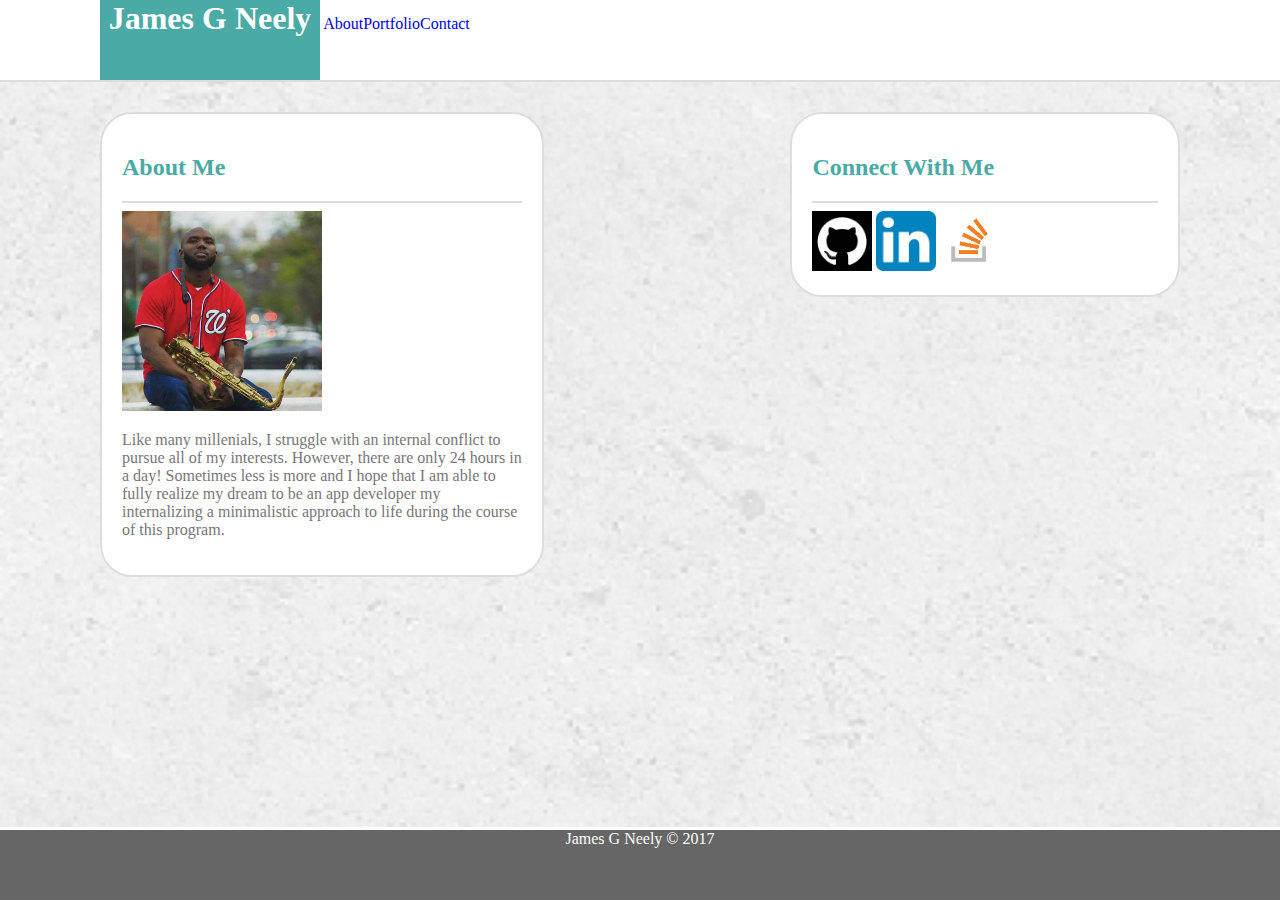
<file: index.html>
<!DOCTYPE html>
<html lang="en-us">

<head>
  <meta charset="UTF-8">
  <link rel="stylesheet" type="text/css" href="css/style.css">
  <title>Basic Portfolio</title>
</head>

<body style="background-image:url(images/concrete_seamless.png); 
  background-size: 100%; 
  background-repeat: no-repeat;"">
  <div class="content">
  <header>
    <h1>James G Neely</h1>
    <table class="guide">
      <tr>
        <a href="index.html">About</a>
        <a href="portfolio.html">Portfolio</a>
        <a href="contact.html">Contact</a>
      </tr>
    </table>
  </header>
    
    <div class="wrapper">

      <div class="main-bio">

        <h2>About Me</h2>

        <hr>
        <img class="profile" src="images/james.jpg" alt="James G Neely">

        <p>Like many millenials, I struggle with an internal conflict to pursue all of my interests. However, there are only 24 hours in a day! Sometimes less is more and I hope that I am able to fully realize my dream to be an app developer my internalizing a minimalistic approach to life during the course of this program.</a></p>
      </div>

    
    
      <div class="socialMedia">
        <h2>Connect With Me</h2>
        <hr>
        <table>
            <tr>
            <a href="https://github.com/jimboneely"> 
            <img src="images/gitlogo.png" width="60" height="60">
            </a>

            <a href="https://linkedin.com"> 
            <img src="images/linkedinlogo.png" width="60" height="60">
            </a>
            
            <a href="https://stackoverflow.com"> 
            <img src="images/stacklogo.png" width="60" height="60">
            </a>
            
            </tr>
        </table>
      </div>
    </div>
  </div>
  <footer class="footer">James G Neely © 2017 </footer>
</body>

</html>
</file>
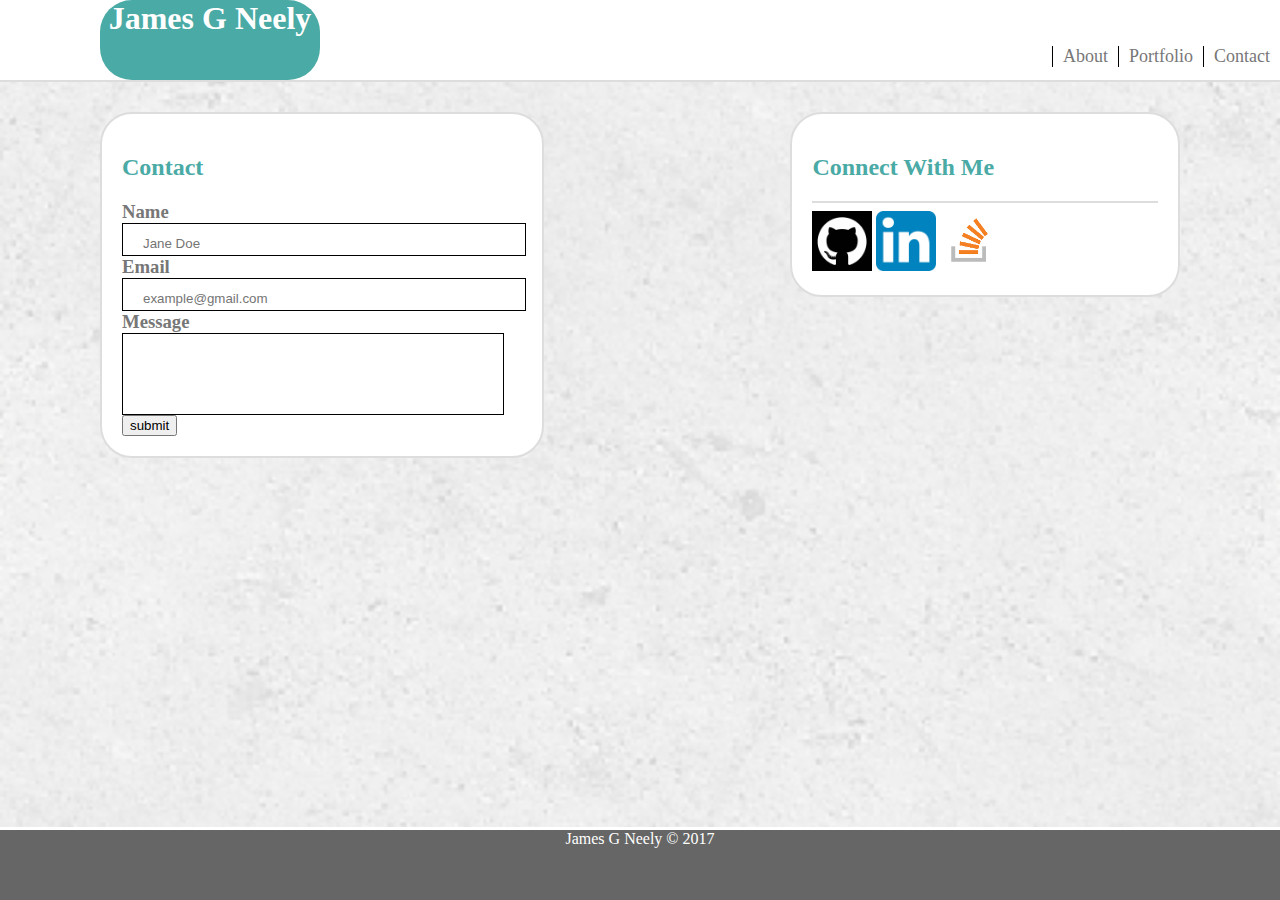
<file: contact.html>
<!DOCTYPE html>
<html lang="en-us">

<head>
  <meta charset="UTF-8">
  <link rel="stylesheet" type="text/css" href="css/style.css">
  <title>Basic Portfolio</title>
</head>

<body style="background-image:url(images/concrete_seamless.png); 
  background-size: 100%; 
  background-repeat: no-repeat;"">
  <div class="content">
  <header>
    <h1 style="border-radius: 1em">James G Neely</h1>
    <div class="guide">
      <ul>
        <li>
          <a href="contact.html">Contact</a>
        </li>
        <li>
          <a href="portfolio.html">Portfolio</a>
        </li>
        <li>
          <a href="index.html">About</a>
        </li>
      </ul>
    </div>
  </header>

  <div class="wrapper">

    <section class="entry">

      <h2>Contact</h2>

      <form>
	<h3>Name</h3>
	<input type="text" class="textbox" placeholder="Jane Doe"><br/>
	<h3>Email</h3>
	<input type="email" class="textbox" placeholder="example@gmail.com"> <br/>
	<h3>Message</h3>
	<input type="text" class="textbox" id="message"> <br/>
	<input type="button" name="submit" value="submit">

</form>
    </section>

          <div class="socialMedia">
        <h2>Connect With Me</h2>
        <hr>
        <table>
            <tr>
            <a href="https://github.com/jimboneely"> 
            <img src="images/gitlogo.png" width="60" height="60">
            </a>

            <a href="https://linkedin.com"> 
            <img src="images/linkedinlogo.png" width="60" height="60">
            </a>
            
            <a href="https://stackoverflow.com"> 
            <img src="images/stacklogo.png" width="60" height="60">
            </a>
            
            </tr>
        </table>
      </div>
    </div>
  </div>
<footer class="footer">James G Neely © 2017 </footer>
</body>

</html>
</file>
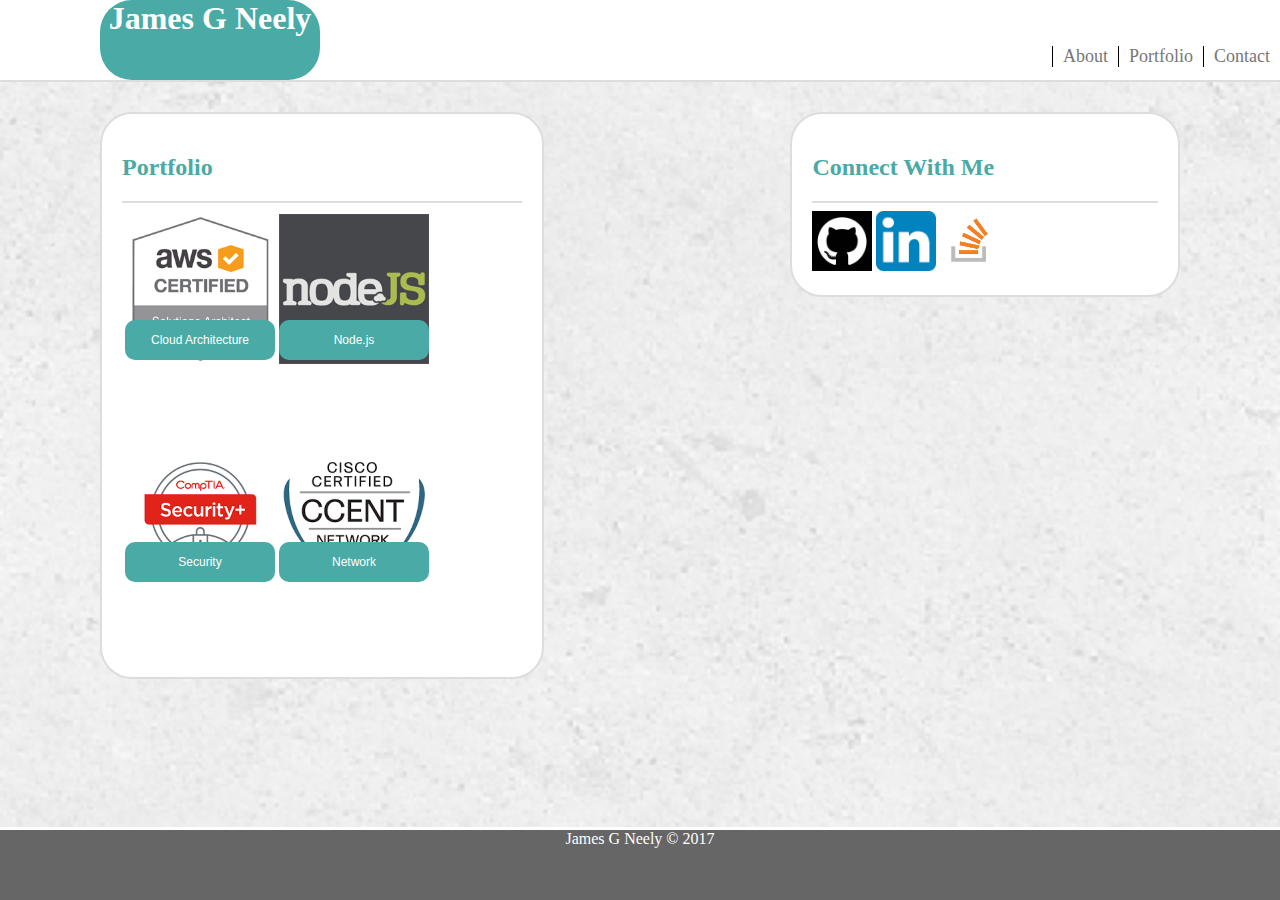
<file: portfolio.html>
<!DOCTYPE html>
<html lang="en-us">

<head>
  <meta charset="UTF-8">
  <link rel="stylesheet" type="text/css" href="css/style.css">
  <title>Basic Portfolio</title>
</head>

<body style="background-image:url(images/concrete_seamless.png); 
  background-size: 100%; 
  background-repeat: no-repeat;"">
  <div class="content">
  <header>
    <h1 style="border-radius: 1em">James G Neely</h1>
    <div class="guide">
      <ul>
        <li>
          <a href="contact.html">Contact</a>
        </li>
        <li>
          <a href="portfolio.html">Portfolio</a>
        </li>
        <li>
          <a href="index.html">About</a>
        </li>
      </ul>
    </div>
  </header>
    
    <div class="wrapper">

      <div class="main-bio">

        <h2>Portfolio</h2>

        <hr>
        <table>
          <tbody>
            <tr>
            <td>
            <img class="portfolio" src="images/AWS-Certified.png" alt="James G Neely">
            <p class="skill">Cloud Architecture</p>
            </td>
            <td>
            <img class="portfolio" src="images/node.png" alt="James G Neely">
            <p class="skill">Node.js</p>
            </td>
            </tr>
            <tr>
            <td>
            <img class="portfolio" src="images/security.png" alt="James G Neely">
            <p class="skill">Security</p>
            </td>
            <td>
            <img class="portfolio" src="images/ccent.png" alt="James G Neely">
            <p class="skill">Network</p>
            </td>
            </tr>
          </tbody>
        </table>

    
      </div>

    
    
      <div class="socialMedia">
        <h2>Connect With Me</h2>
        <hr>
        <table>
            <tr>
            <a href="https://github.com/jimboneely"> 
            <img src="images/gitlogo.png" width="60" height="60">
            </a>

            <a href="https://linkedin.com"> 
            <img src="images/linkedinlogo.png" width="60" height="60">
            </a>
            
            <a href="https://stackoverflow.com"> 
            <img src="images/stacklogo.png" width="60" height="60">
            </a>
            
            </tr>
        </table>
      </div>
    </div>
  </div>
  <footer class="footer">James G Neely © 2017 </footer>
</body>

</html>
</file>
<file: css/style.css>
body{
	margin:0;
	
}

.guide {
	width: 300px;
	margin: 0;
	margin-top: 30px;
	padding: 0;
	float: right;
	/*display: inline-block;*/
}

.guide li a{
	color: #777777;
	font-size: 18px;
	padding: 0 10px;
}

.content {
  min-height: calc(100vh - 70px);
}

.footer {
  height: 70px;
  background-color: #666666;
  position: fixed;
  bottom: 0;
  width: 100vw;
  z-index: 6;
  text-align: center;
  color: #ffffff;
  border-top-color: #4aaaa5;
  border-top-width: 5px;
  border-top: solid;
}

.wrapper{
	/*min-width: 1000px;*/
}

.socialMedia{
	border: solid;
	border-width: 2px;
	border-color: #dddddd;
	padding: 20px 20px 20px 20px;
	width: 100px;
	margin-right: 100px;
	margin-top: 30px;
	display: inline-block;
	float: right;
	background-color: #ffffff;
	vertical-align: top;
	width:27vw;
	position: absolute;
	right: 0;
	z-index: 2;
	border-radius: 2em;
	
}
.main-bio{
	border:solid;
	border-width: 2px;
	border-color: #dddddd;
	padding: 20px 20px 20px 20px;
	max-width: 400px;
	margin-left: 100px;
	margin-top: 30px;
	display: inline-block;
	background-color: #ffffff;
	width: 50vw;
	z-index: 2;
	border-radius: 2em;
}

.entry{
	border:solid;
	border-width: 2px;
	border-color: #dddddd;
	padding: 20px 20px 20px 20px;
	max-width: 400px;
	max-height: 400px;
	margin-left: 100px;
	margin-top: 30px;
	display: inline-block;
	background-color: #ffffff;
	width: 50vw;
	z-index: 2;
	border-radius: 2em;
}

.profile {
	height: 200px;
	width: 200px;
}

.portfolio{
	height: 150px;
	width: 150px;
}

.skill{
	position: relative;
	top: -60px;
	width: 280px
	height: 40px;
	background-color: #4aaaa5;
	border-radius: 10px;
	color: #ffffff;
	text-align: center;
	font-family: Arial;
	font-size: 12px;
	line-height: 40px;
}

.container{
	background-image: url("../images/concrete_seamless.png");
	background-size: 100% 100%;
    background-attachment: fixed;
}

.textbox{
	width: 380px;
	height: 20px;
	border: 1px solid;
	padding-left: 20px;
	padding-top: 10px;

}

#message{
	width: 380px;
	height: 80px;
	padding: 0;
}

ul{
	list-style: none;
}

li{
	float:right;
	border-left: 1px solid;
	margin: 0;
	padding: 0;
}

a{
	text-decoration: none
}

header{
	margin:0px;
	padding: 0px;
	height: 80px;
	border-bottom: solid;
	border-width: 2px;
	border-color: #dddddd;
	background-color: #ffffff
}


h1{
	margin:0px;
	padding: 0px;
	color: #ffffff;
	background-color: #4aaaa5;
	width:220px;
	height:100%;
	margin-left: 100px;
	text-align: center;
	display: inline-block;
}

h2{
	color: #4aaaa5;
}

h3{
	margin: 0px;
	color: #777777;
}

p{
	color: #777777;
}

hr{
	   border: 1px solid #dddddd;

}

@media only screen and (max-width: 640px) {
     header {
        width:100%;
    	position:fixed;
    	top:0px;
    	background-color: #4aaaa5;

    }
    	.wrapper{
		min-width: 0px;
}

    	.socialMedia{
    		/*margin-left: 200px;*/
    		margin-right: 0px;
    		margin-top: 0px;
    		z-index: 0;
    		width: 80vw;
    		float: right;
    		clear: both;
    		/*float: right;*/
    		/*position: fixed;*/
    	}

    	.guide{
    		width: 100%;
    		display: inline-block;
    		justify-content: center;
    		background-color: white;
    		height: 100%;
    		margin-top: 0px;
    		margin-left: 0px;
    		float: left;

    	}

    	.main-bio{
    		margin-top: 200px;
    		display: block;
    		width: 100%;
    		margin-left: 5px;
    		z-index: 0;
    	}

    	a{
    		padding:10px;
    	}

    	li{
    		border-left: none;
    		float: left;
    	}

    	ul{
    		text-align: center;
    	}


    }

/*    p{
    	color: red;
    }*/


@media only screen and (max-width: 768px) {
  		
  		header {
        width:100%;
    	position:fixed;
    	top:0px;

    }

        .socialMedia{
    		/*margin-left: 200px;*/
    		margin-right: 0px;
    		margin-top: 0px;
    		z-index: 0;
    		width: 80vw;
    		float: right;
    		clear: both;
    		/*float: right;*/
    		/*position: fixed;*/
    	}
    	.main-bio{
    		display: block;
    		width: 100%;
    		margin-left: 5px;
    		z-index: 0;
    	}

    	.wrapper{
		min-width: 0px;
    }
}

@media only screen and (max-width: 980px) {
     
        header {
        width:100%;
    	position:fixed;
    	top:0px;
    }

		.wrapper{
			margin-top: 80px;
		}
    
}
</file>
